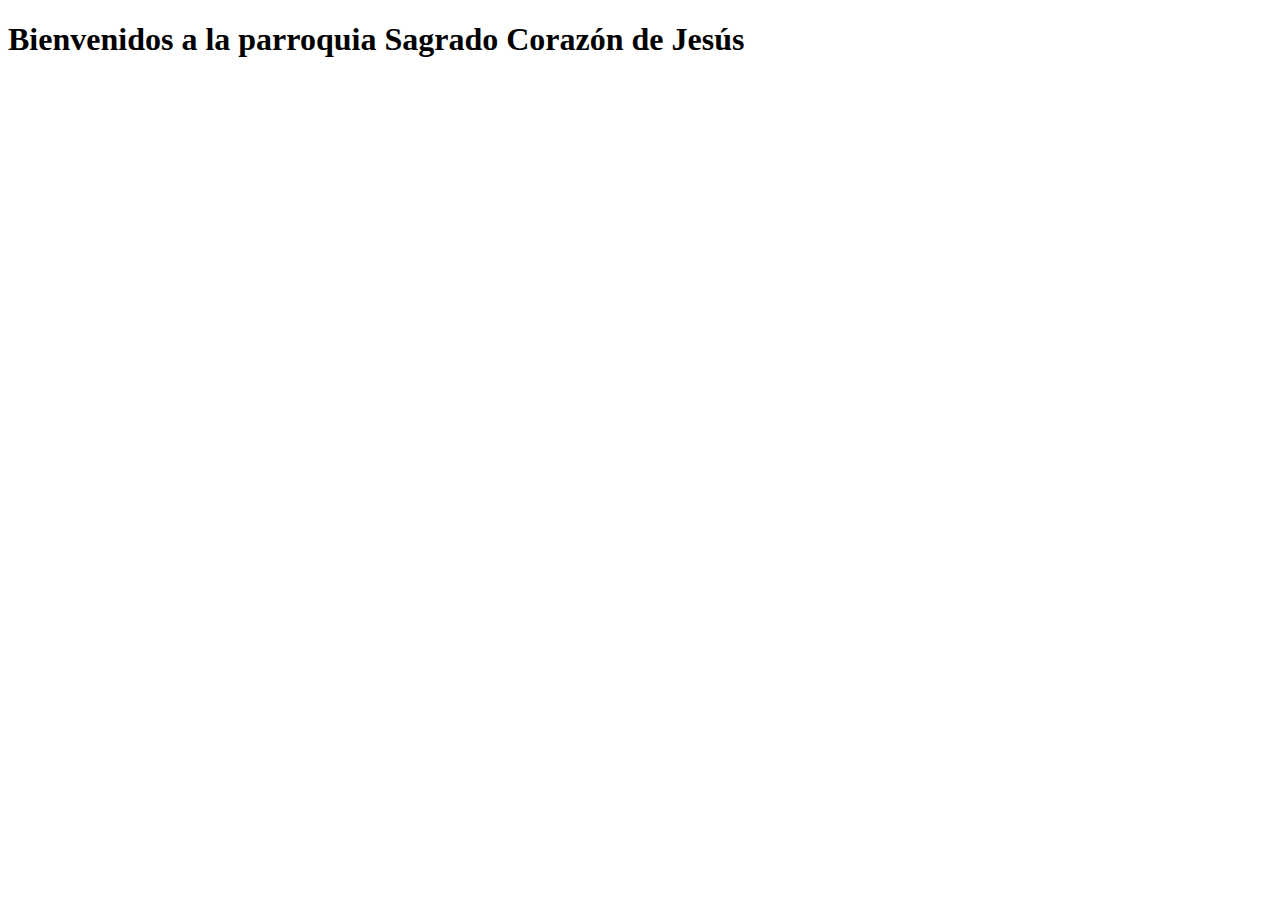
<file: demo/src/main/resources/templates/index.html>
<!doctype html>
<html xmlns="https://www.thymeleaf.org"
	xmlns:sec="http://www.thymeleaf.org/extras/spring-security" lang="es">

<head th:replace="fragments :: head('Home - Parroquia Sagrado Corazón')" />


<body>

<div th:replace="navegacion :: menu"></div>	

	<div class="container-fluid">
		<h1>Bienvenidos a la parroquia Sagrado Corazón de Jesús</h1>
	</div>

	<div th:replace="fragments :: footer"></div>
	
	<script type="text/javascript">
		$(document).ready(function() {
			$("#logoutLink").on("click", function(e) {
				e.preventDefault();
				document.logoutForm.submit();
			});
		});
	</script>

</body>
</html>
</file>
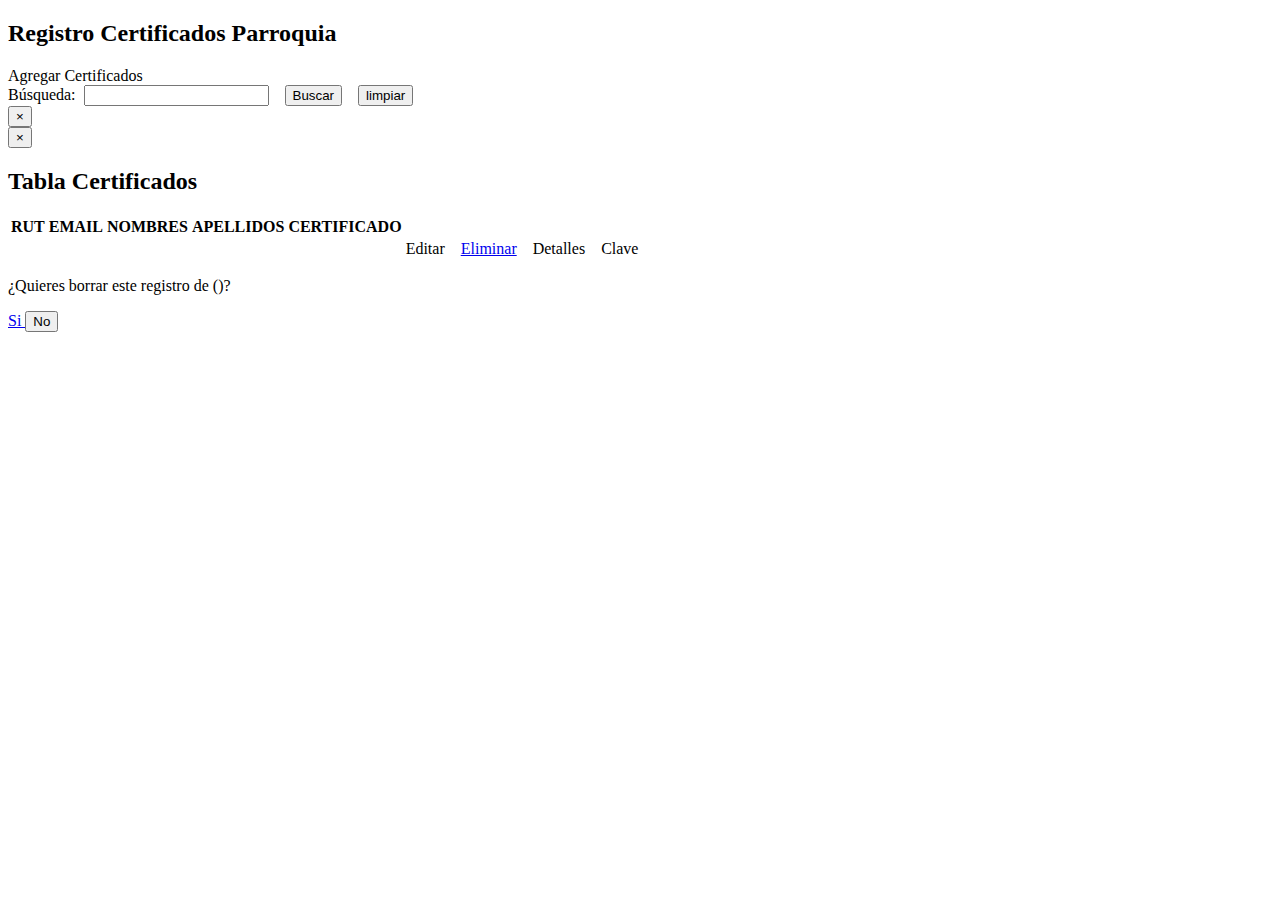
<file: demo/src/main/resources/templates/certificados.html>
<!doctype html>
<html xmlns="https://www.thymeleaf.org" lang="es">

<head>

<head th:replace="fragments :: head('Registro Certificados - Parroquia Sagrado Corazón')" />
	
	<style>
		.imagecontainer {
			position: relative;
			width: 100%;
			max-width: 400px;
		}
		
		.overlay {
			position: absolute;
			top: 0;
			bottom: 0;
			left: 0;
			right: 0;
			height: 100%;
			width: 100%;
			opacity: 0;
			transition: .3s ease;
			border-radius: 50%;
		}
		
		.imagecontainer:hover .overlay{
			opacity: 1;
		}
		
		.icon{
			color: white;
			font-size: 40px;
			position: absolute;
			top: 50%;
			left: 65%;
			transform: translate(-50%, -50%);
			-ms-transform: translate(-50%, -50%);
			text-align: center;
		}
		
		.fa-trash:hover {
			color: red;
		}
	</style>



<body>

	<div th:replace="navegacion :: menu"></div>	

	<div class="container-fluid my-5">
		<h2>Registro Certificados Parroquia</h2>
	</div>
				
		<div class="m-3">
			<a th:href="@{/certificados/nuevo}" class="btn btn-outline-primary"> Agregar Certificados </a>
		</div>
				
	<div>
		<form th:action="@{/certificados-parroquia}" class="form-inline m-3">
			<input type="hidden" name="sortField" th:value="${sortField}" />
			<input type="hidden" name="sortDir" th:value="${sortDir}" />
						
			Búsqueda:&nbsp; 
			<input type="search" name="keyword" th:value="${keyword}" class="form-control" required/>
			&nbsp;&nbsp;
			<input type="submit" value="Buscar" class="btn btn-outline-success" />
			&nbsp;&nbsp;
			<input type="button" value="limpiar" class="btn btn-outline-secondary" onclick="limpiar()" />
		</form>
	</div>

	<div class="container-fluid">
				<div class="alert alert-success alert-dismissible" th:if="${exito}")>
				  <button type="button" class="close" data-dismiss="alert">&times;</button>
				  <strong th:text="${exito}"></strong> 
				</div>
				
				<div class="alert alert-danger alert-dismissible" th:if="${error}")>
				  <button type="button" class="close" data-dismiss="alert">&times;</button>
				  <strong th:text="${error}"></strong> 
				</div>
		</div>
		
		<div class="container-fluid">
		<h2  class="my-4">Tabla Certificados</h2>
		
			<div>
				
				<table class="table table-striped table-hover table-responsive-xl">	
					<thead class="thead-dark">
						<tr>
							<th scope="col">RUT</th>
							<th scope="col">EMAIL</th>
							<th scope="col">NOMBRES</th>
							<th scope="col">APELLIDOS</th>
							<th scope="col">CERTIFICADO</th>
							<th scope="col"> </th>
						</tr>
				   </thead>
					<tbody>
						<tr th:each="c : ${clientes}">
							<td th:text="${c.rut}"></td>
							<td th:text="${c.email}"></td>
							<td th:text="${c.nombre}"></td>
							<td th:text="${c.apellido}"></td>
							<td th:text="${c.tipo}"></td>
							<td> <a class="btn btn-outline-success btn-xs" 
							th:href="@{'/editarCliente/'+${c.id}}" > Editar</a>&nbsp;&nbsp;&nbsp;
							 					
							<a href="#" class="confirm-delete btn btn-outline-danger btn-xs" 
							th:attr="data-id=${c.id}, data-name=${c.nombre+' '+c.apellido}"> Eliminar</a>&nbsp;&nbsp;&nbsp; 
													
							<a class="btn btn-outline-info btn-xs" 
							th:href="@{'/detalle/'+${c.id}}"> Detalles</a>&nbsp;&nbsp;&nbsp;
							 					
							<a class="btn btn-outline-primary btn-xs" 
							th:href="@{'/clave-acceso/'+${c.id}}"> Clave </a>
							</td>
						</tr>
					</tbody>
				</table>
			</div>
		</div>		
	</div>


	<div th:replace="fragments :: footer"></div>

	<script type="text/javascript">
		$(function(){
			var images = [];
			$('.image-confirm-delete').on('click', function(e){
				e.preventDefault();
				var id = $(this).data('id');
				var name = $(this).data('name');
				images.push(name);
				$('#removefiles').val(images);
				$('#imageindex'+id).hide(); 	
			});
			
			$('.confirm-delete').on('click', function(e){
				e.preventDefault();
				var id = $(this).data('id');
				var name = $(this).data('name');
				$("#modal-name").html(name);
				$("#idModalLink").attr('href','/eliminarCertificado/'+id);
				$("#myModal").modal();
			});
		
		});
		
		function limpiar() {
				window.location = "[[@{/certificados-parroquia}]]";
		}
		
		$(document).ready(function() {
			$("#logoutLink").on("click", function(e) {
				e.preventDefault();
				document.logoutForm.submit();
			});
		});
	</script>

	<div class="modal fade" id="myModal" tabindex="-1" aria-labelledby="myModalLabel" aria-hidden="true">
		<div class="modal-dialog">
			<div class="modal-content">
				<div class="modal-body" id="myModalBody">
					<p>¿Quieres borrar este registro de (<span id="modal-name"></span>)?</p>
				</div>
				<div class="modal-footer">
					<a id="idModalLink" href="#" class="btn btn-primary"> Si </a>
					<button type="button" class="btn btn-default" data-dismiss=modal > No </button>
				</div>
			</div>
		</div>
	</div>

</body>
</html>
</file>
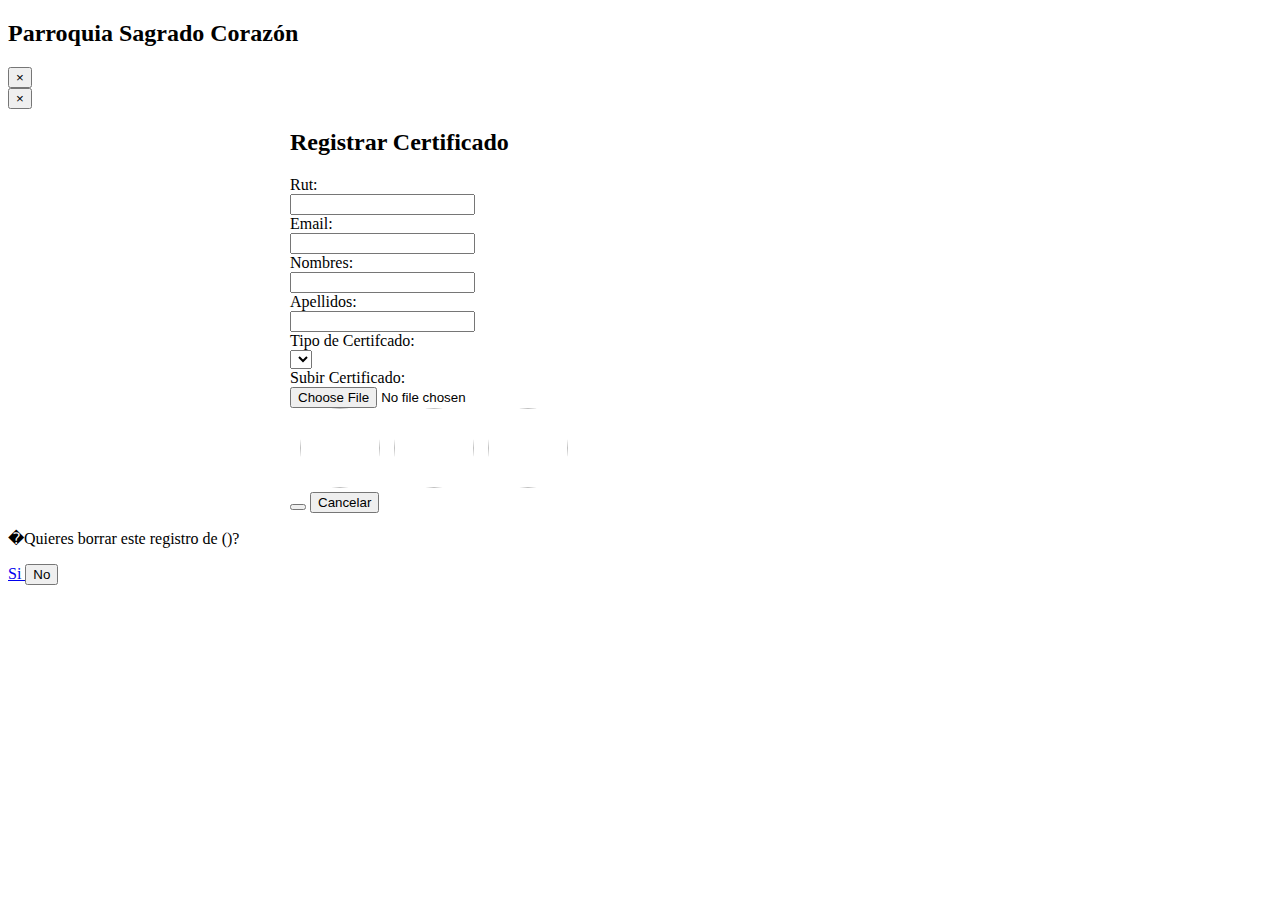
<file: demo/src/main/resources/templates/certificados_form.html>
<!doctype html>
<html xmlns="https://www.thymeleaf.org" lang="es">

<head th:replace="fragments :: head('Registrar Certificados - Parroquia Sagrado Corazón')" />

<body>

	<div th:replace="navegacion :: menu"></div>	

	<div>
		<h2 class="m-5">Parroquia Sagrado Corazón</h2>
	</div>
	<div class="container-fluid">
		<div class="row">
			<div class="col-md-2"></div>
			<div class="col-md-8">

				<div class="alert alert-success alert-dismissible" th:if="${exito}"
					)>
					<button type="button" class="close" data-dismiss="alert">&times;</button>
					<strong th:text="${exito}"></strong>
				</div>
				<div class="alert alert-danger alert-dismissible" th:if="${error}" )>
					<button type="button" class="close" data-dismiss="alert">&times;</button>
					<strong th:text="${error}"></strong>
				</div>

				<form th:action="@{${agregar} ? '/guardar' : '/actualizar' }"
					th:object="${cliente}" style="max-width: 700px; margin: 0 auto;"
					method="post" enctype="multipart/form-data">
					<div class="border border-secondary rounded p-5">
						<h2 class="text-center pt-2 pb-5">Registrar Certificado</h2>

						<div class="form-group row">
							<label class="col-sm-4 col-form-label"> Rut: </label>
							<div class="col-sm-8">
								<input type="text" class="form-control" th:field="*{rut}"
									required />
							</div>
						</div>

						<div class="form-group row">
							<label class="col-sm-4 col-form-label"> Email: </label>
							<div class="col-sm-8">
								<input type="email" class="form-control" th:field="*{email}"
									required minlength="8" maxlength="128" />
							</div>
						</div>

						<div class="form-group row">
							<label class="col-sm-4 col-form-label"> Nombres: </label>
							<div class="col-sm-8">
								<input type="text" class="form-control" th:field="*{nombre}"
									required minlength="3" maxlength="45" />
							</div>
						</div>

						<div class="form-group row">
							<label class="col-sm-4 col-form-label"> Apellidos: </label>
							<div class="col-sm-8">
								<input type="text" class="form-control" th:field="*{apellido}"
									required minlength="3" maxlength="45" />
							</div>
						</div>

						<div class="form-group row">
							<label class="col-sm-4 col-form-label"> Tipo de
								Certifcado: </label>
							<div class="col-sm-8">
								<select th:field="*{tipo}" class="form-select mb-4">
									<option th:each="tipo : ${listaCertificados}"
										th:value="${tipo}" th:text="${tipo}" />
								</select>
							</div>
						</div>

						<div class="form-group row">
							<label class="col-sm-4 col-form-label"> Subir
								Certificado: </label>
							<div class="col-sm-8">
								<input type="file" class="form-control" th:field="*{files}" />
							</div>
						</div>

						<div class="form-group">

							<span th:each="file,itrStat : ${clientesFiles}"
								class="imagecontainer" th:id="'imageindex'+${itrStat.index}">
								<img th:src="@{'/archivo/' + ${file.modifiedFileName}}"
								style="width: 80px; height: 80px; border-radius: 50%; margin-left: 10px"
								class="image"
								th:if="${file.fileExtension != 'pdf' and file.fileExtension != 'docx'and file.fileExtension != 'doc'}">

								<img th:src="@{'/images/pdf.jpg'}"
								style="width: 80px; height: 80px; border-radius: 50%; margin-left: 10px"
								class="image" th:if="${file.fileExtension == 'pdf'}"> <img
								th:src="@{'/images/word.png'}"
								style="width: 80px; height: 80px; border-radius: 50%; margin-left: 10px"
								class="image"
								th:if="${file.fileExtension == 'docx' or file.fileExtension == 'doc'}">
								<span class="overlay"> <a href="#"
									class="icon image-confirm-delete" title="Borrar archivo"
									th:attr="data-id=${itrStat.index}, data-name=${file.modifiedFileName}">
										<i class="fa fa-trash" style="color: red;"></i>
								</a>
							</span>
							</span>
						</div>

						<input type="hidden" class="form-control"
							th:field="*{removefiles}" id="removefiles"> <input
							type="hidden" class="form-control" th:field="*{id}">

						<div class="text-center">
							<button type="submit" th:text="${agregar}?'guardar':'actulaizar'"
								class="btn btn-outline-primary m-3"></button>
							<input type="button" value="Cancelar"
								class="btn btn-outline-secondary" id="botonCancelar" />
						</div>
					</div>
				</form>
			</div>
			<div class="col-md-2"></div>
		</div>

	</div>

	<div th:replace="fragments :: footer"></div>

	<script type="text/javascript">

		$(document).ready(function() {
			$("#botonCancelar").on("click", function() {
				window.location = "[[@{/certificados-parroquia}]]";
			});
			
			$("#fileFoto").change(function() {
				fileSize = this.files[0].size;
				
				if(fileSize > 1048576) {
					this.setCustomValidity("�Debes elegir una imagen de menos de 1 MB!");
					this.reportValidity();
				} else {
					mostrarImagenThumbnail(this);
				}	
				
			});
		});

		$(function(){
			var images = [];
			$('.image-confirm-delete').on('click', function(e){
				e.preventDefault();
				var id = $(this).data('id');
				var name = $(this).data('name');
				images.push(name);
				$('#removefiles').val(images);
				$('#imageindex'+id).hide(); 	
			});
			
			$('.confirm-delete').on('click', function(e){
				e.preventDefault();
				var id = $(this).data('id');
				var name = $(this).data('name');
				$("#modal-name").html(name);
				$("#idModalLink").attr('href','/eliminarCertificado/'+id);
				$("#myModal").modal();
			});
		
		});
		
		$(document).ready(function() {
			$("#logoutLink").on("click", function(e) {
				e.preventDefault();
				document.logoutForm.submit();
			});
		});
	</script>

	<div class="modal fade" id="myModal" tabindex="-1"
		aria-labelledby="myModalLabel" aria-hidden="true">
		<div class="modal-dialog">
			<div class="modal-content">
				<div class="modal-body" id="myModalBody">
					<p>
						�Quieres borrar este registro de (<span id="modal-name"></span>)?
					</p>
				</div>
				<div class="modal-footer">
					<a id="idModalLink" href="#" class="btn btn-primary"> Si </a>
					<button type="button" class="btn btn-default" data-dismiss=modal>
						No</button>
				</div>
			</div>
		</div>
	</div>

</body>
</html>
</file>
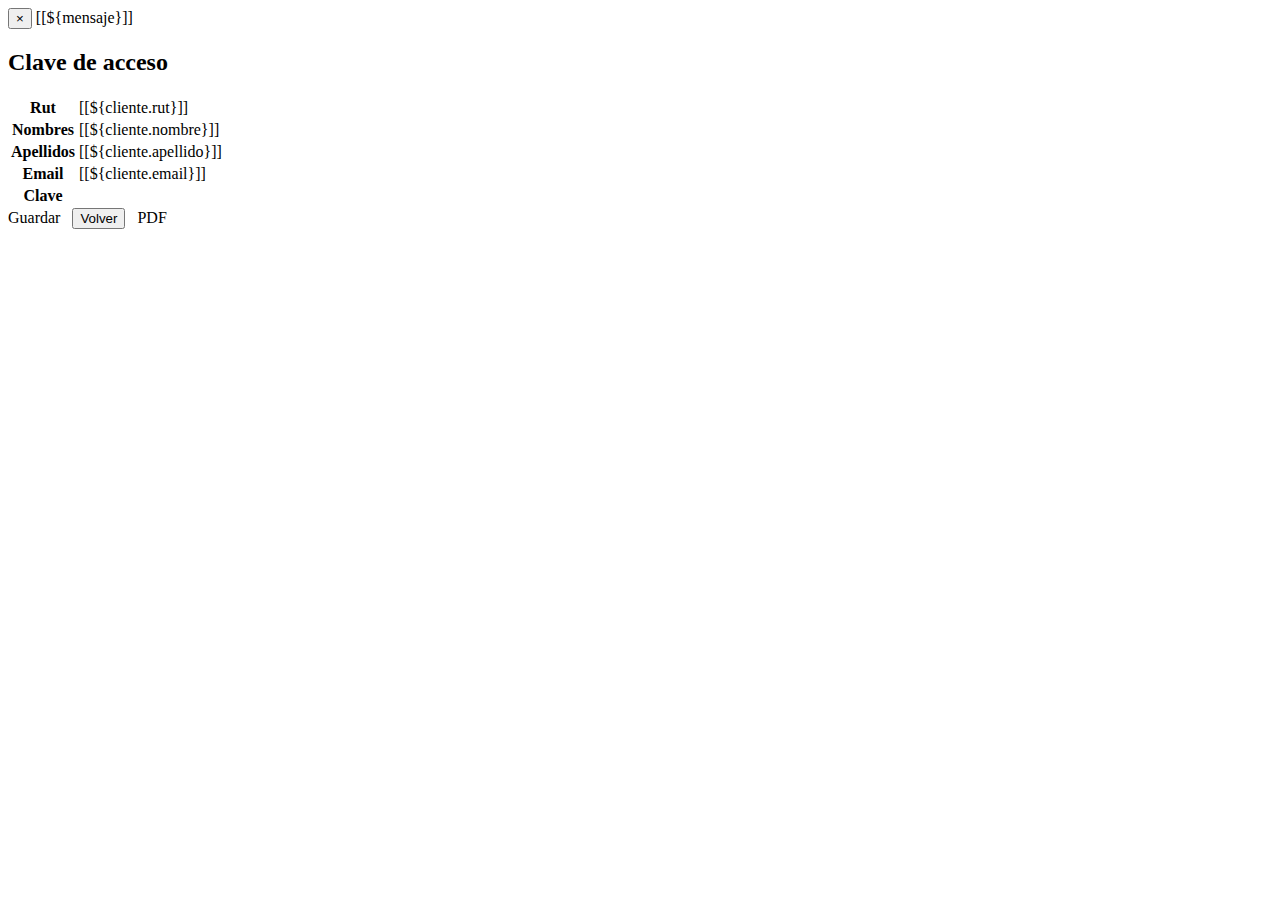
<file: demo/src/main/resources/templates/clave-acceso.html>
<!doctype html>
<html xmlns="https://www.thymeleaf.org" lang="es">

<head th:replace="fragments :: head('Crear Clave Acceso - Parroquia Sagrado Corazón')" />

<body>

	<div th:replace="navegacion :: menu"></div>	

	<div class="container my-5">
		<div th:if="${mensaje != null}"
			class="alert alert-success alert-dismissible text-center">
			<button type="button" class="close" data-dismiss="alert">&times;</button>
			[[${mensaje}]]
		</div>
		<div class="container my-5">
			<h2 class="mb-3 mt-3">Clave de acceso</h2>
		</div>
		<input type="hidden" th:field="*{id}" />
		<table class="table table-striped table-hover">
			<tr>
				<th>Rut</th>
				<td>[[${cliente.rut}]]</td>
			</tr>
			<tr>
				<th>Nombres</th>
				<td>[[${cliente.nombre}]]</td>
			</tr>
			<tr>
				<th>Apellidos</th>
				<td>[[${cliente.apellido}]]</td>
			</tr>
			<tr>
				<th>Email</th>
				<td>[[${cliente.email}]]</td>
			</tr>
			<tr>
				<th>Clave</th>
				<td th:text="${clienteCertificado}">
				<td>
			</tr>
		</table>

		<div class="text-center mt-4">
			<a th:if="${#strings.isEmpty(cliente.token)}"
				class="btn btn-outline-primary"
				th:href="@{'/cliente/' + ${cliente.id} + '/token/'+ ${clienteCertificado}}">
				Guardar </a> &nbsp; <input type="button" value="Volver"
				class="btn btn-outline-secondary" id="botonCancelar" /> &nbsp; <a
				th:if="${!#strings.isEmpty(cliente.token)}"
				class="btn btn-outline-danger btn-xs"
				th:href="@{'/clave-acceso/' + ${id}(format=pdf)}"> PDF </a>
		</div>
	</div>

	<div th:replace="fragments :: footer"></div>

	<script type="text/javascript">
		$(document).ready(function() {
			$("#botonCancelar").on("click", function() {
				window.location = "[[@{/certificados-parroquia}]]";
			});	
		});	
		
		$(document).ready(function() {
			$("#logoutLink").on("click", function(e) {
				e.preventDefault();
				document.logoutForm.submit();
			});
		});
	</script>

</body>
</html>
</file>
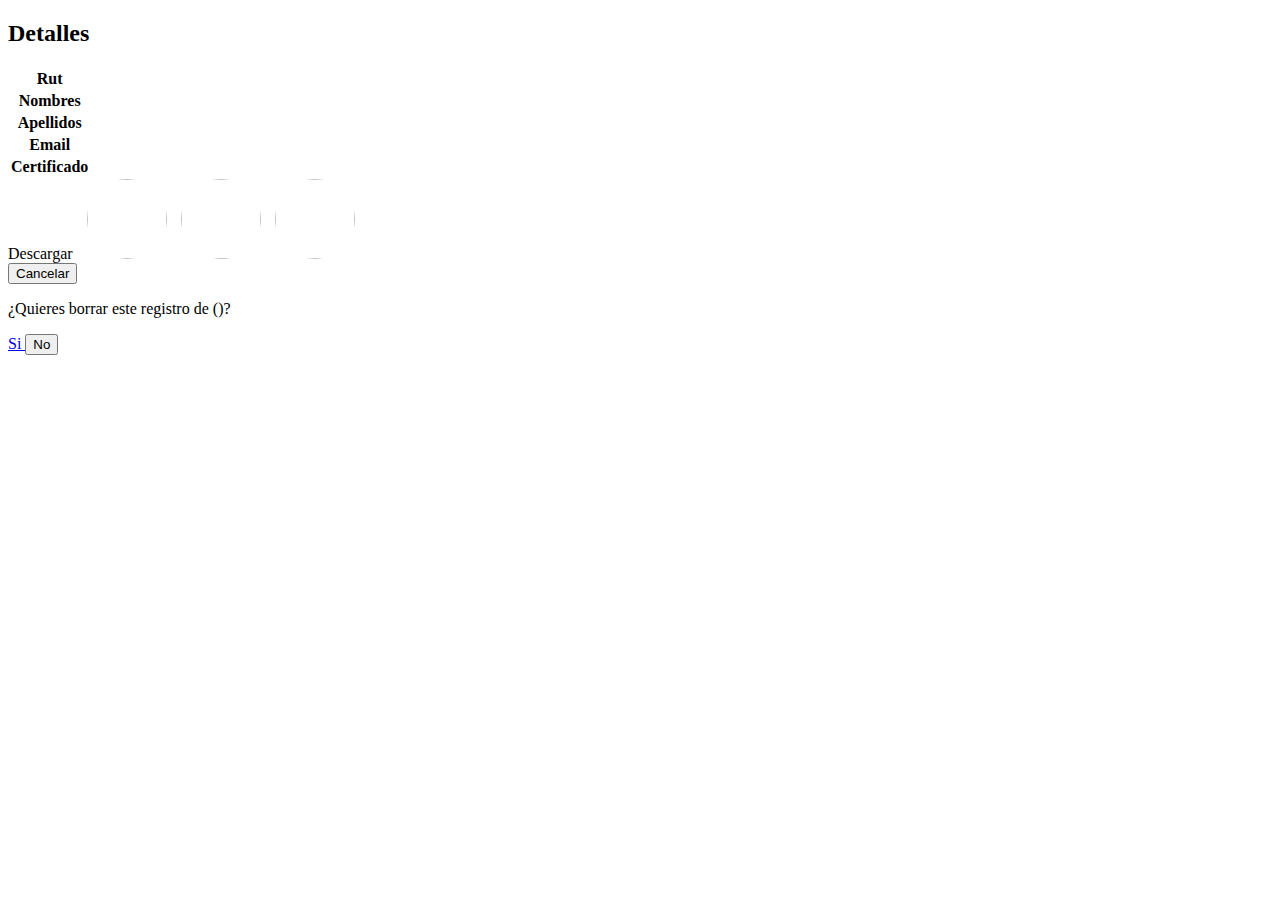
<file: demo/src/main/resources/templates/detalle-certificado.html>
<!doctype html>
<html xmlns="https://www.thymeleaf.org" lang="es">

<head th:replace="fragments :: head('Detalle Certificado - Parroquia Sagrado Corazón')" />

<style>
.imagecontainer {
	position: relative;
	width: 100%;
	max-width: 400px;
}

.overlay {
	position: absolute;
	top: 0;
	bottom: 0;
	left: 0;
	right: 0;
	height: 100%;
	width: 100%;
	opacity: 0;
	transition: .3s ease;
	border-radius: 50%;
}

.imagecontainer:hover .overlay {
	opacity: 1;
}

.icon {
	color: white;
	font-size: 40px;
	position: absolute;
	top: 50%;
	left: 65%;
	transform: translate(-50%, -50%);
	-ms-transform: translate(-50%, -50%);
	text-align: center;
}

.fa-trash:hover {
	color: red;
}
</style>

<body>

	<div th:replace="navegacion :: menu"></div>	

	<div>
		<h2 class="mb-3 mt-3">Detalles</h2>
	</div>
	<div class="container-fluid">
		<div class="row">
			<div class="col-md-2"></div>
			<div class="col-md-8">
				<table class="table table-striped table-hover">

					<tr>
						<th>Rut</th>
						<td th:text="${cliente.rut}"></td>
					</tr>

					<tr>
						<th>Nombres</th>
						<td th:text="${cliente.nombre}"></td>
					</tr>

					<tr>
						<th>Apellidos</th>
						<td th:text="${cliente.apellido}"></td>
					</tr>

					<tr>
						<th>Email</th>
						<td th:text="${cliente.email}"></td>
					</tr>

					<tr>
						<th>Certificado</th>
						<td th:text="${cliente.tipo}">
					</tr>

				</table>

				<div class="form-group">
					<label class="h5"> Descargar</label> <span
						th:each="file,itrStat : ${clientesFiles}" class="imagecontainer"
						th:id="'imageindex'+${itrStat.index}"> <img
						th:src="@{'/archivo/' + ${file.modifiedFileName}}"
						style="width: 80px; height: 80px; border-radius: 50%; margin-left: 10px"
						class="image"
						th:if="${file.fileExtension != 'pdf' and file.fileExtension != 'docx'and file.fileExtension != 'doc'}">

						<img th:src="@{'/images/pdf.jpg'}"
						style="width: 80px; height: 80px; border-radius: 50%; margin-left: 10px"
						class="image" th:if="${file.fileExtension == 'pdf'}"> <img
						th:src="@{'/images/word.png'}"
						style="width: 80px; height: 80px; border-radius: 50%; margin-left: 10px"
						class="image"
						th:if="${file.fileExtension == 'docx' or file.fileExtension == 'doc'}">

						<span class="overlay"> <a
							th:href="@{'/downloadfile/'+${file.fileName}+'/'+${file.modifiedFileName}}"
							class="icon" title="Borrar archivo"> <i
								class="fa fa-download" style="color: white;"></i>
						</a>

					</span>
					</span>
				</div>
				<div class="text-center">
					<input type="button" value="Cancelar"
						class="btn btn-outline-secondary" id="botonCancelar" />
				</div>

			</div>
			<div class="col-md-2"></div>
		</div>
	</div>

	<div th:replace="fragments :: footer"></div>

	<script type="text/javascript">
		
		$(document).ready(function() {
			$("#botonCancelar").on("click", function() {
				window.location = "[[@{/certificados-parroquia}]]";
			});
			
			$("#fileFoto").change(function() {
				fileSize = this.files[0].size;
				
				if(fileSize > 1048576) {
					this.setCustomValidity("�Debes elegir una imagen de menos de 1 MB!");
					this.reportValidity();
				} else {
					mostrarImagenThumbnail(this);
				}	
				
			});
		});
	
		$(function(){
			
			$('.confirm-delete').on('click', function(e){
				e.preventDefault();
				var id = $(this).data('id');
				var name = $(this).data('name');
				$("#modal-name").html(name);
				$("#idModalLink").attr('href','/eliminarCertificado/'+id);
				$("#myModal").modal();
			});
		
		});
		
		$(document).ready(function() {
			$("#logoutLink").on("click", function(e) {
				e.preventDefault();
				document.logoutForm.submit();
			});
		});
	</script>

	<div class="modal fade" id="myModal" tabindex="-1"
		aria-labelledby="myModalLabel" aria-hidden="true">
		<div class="modal-dialog">
			<div class="modal-content">
				<div class="modal-body" id="myModalBody">
					<p>
						¿Quieres borrar este registro de (<span id="modal-name"></span>)?
					</p>
				</div>
				<div class="modal-footer">
					<a id="idModalLink" href="#" class="btn btn-primary"> Si </a>
					<button type="button" class="btn btn-default" data-dismiss=modal>
						No</button>
				</div>
			</div>
		</div>
	</div>

</body>
</html>
</file>
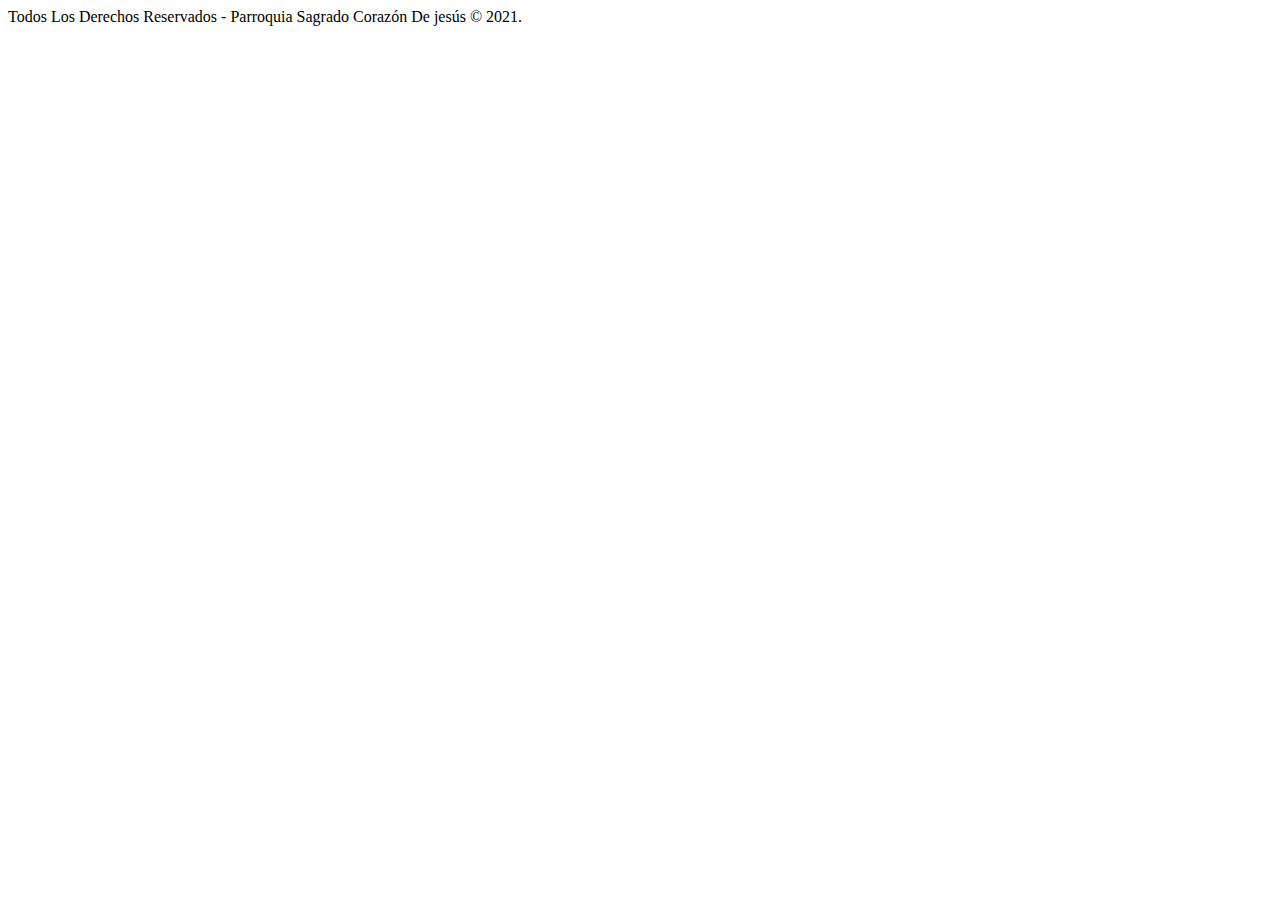
<file: demo/src/main/resources/templates/fragments.html>
<!doctype html>
<html xmlns="https://www.thymeleaf.org" lang="es">

<head th:fragment="head(titulo)">
<meta http-equiv="Content-Type" content="text/html; charset=UTF-8" />
<meta name="viewport"
	content="width=device-width, initial-scale=1.0, minimum-scale=1.0" />

<title> [[${titulo}]] </title>

<!-- Bootstrap CSS -->
<link
	href="https://cdn.jsdelivr.net/npm/bootstrap@5.0.1/dist/css/bootstrap.min.css"
	rel="stylesheet"
	integrity="sha384-+0n0xVW2eSR5OomGNYDnhzAbDsOXxcvSN1TPprVMTNDbiYZCxYbOOl7+AMvyTG2x"
	crossorigin="anonymous">

<link rel="stylesheet" type="text/css"
	th:href="@{/webjars/bootstrap/css/bootstrap.min.css}" />
<link rel="stylesheet" type="text/css" th:href="@{/fontawesome/all.css}" />
<link rel="stylesheet" type="text/css" th:href="@{/style.css}" />
<script type="text/javascript" th:src="@{/webjars/jquery/jquery.min.js}"> </script>
<script type="text/javascript"
	th:src="@{/webjars/bootstrap/js/bootstrap.min.js}"> </script>

</head>

<body>

	
	<div th:fragment="footer">
		<!-- Footer -->
		<footer class=" m-5 mb-0">
			<div class="container d-flex justify-content-center">
				<span class="text-dark">Todos Los Derechos Reservados -
					Parroquia Sagrado Corazón De jesús &copy; 2021.</span>
			</div>
		</footer>
	</div>
	
</body>
</html>
</file>
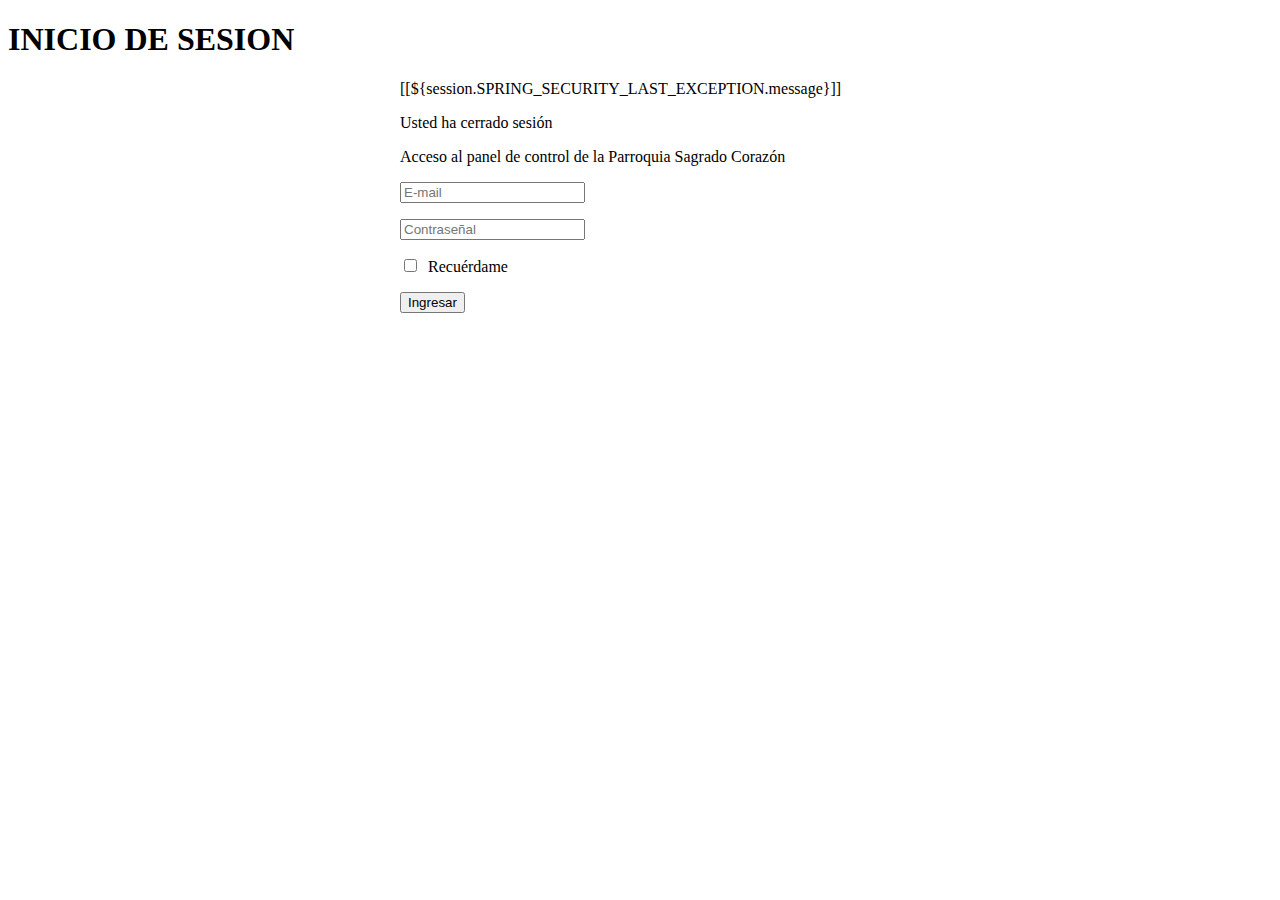
<file: demo/src/main/resources/templates/login.html>
<!doctype html>
<html xmlns="https://www.thymeleaf.org" lang="es">
<head>
<meta http-equiv="Content-Type" content="text/html; charset=UTF-8" />
<meta name="viewport"
	content="width=device-width, initial-scale=1.0, minimum-scale=1.0" />

<title>Login - Parroquia Sagrado Corazón</title>

	<link rel="stylesheet" type="text/css" th:href="@{/webjars/bootstrap/css/bootstrap.min.css}" />

</head>

<body>

	<div class="container-fluid mt-5">
		
		<div class="text-center mt-5 mb-4">
			<h1> INICIO DE SESION </h1>
		</div>
		
		<form th:action="@{/login}" method="post" style="max-width: 480px; margin: 0 auto;">
				<div th:if="${param.error}">
					<p class="text-danger text-center"> [[${session.SPRING_SECURITY_LAST_EXCEPTION.message}]] </p>
				</div>
				<div th:if="${param.logout}">
					<p class="text-warning text-center"> Usted ha cerrado sesión </p>
				</div>
			<div class="border border-secondary rounded p-4">
				<p class="mt-3 mb-5"> Acceso al panel de control de la Parroquia Sagrado Corazón </p>
				<p class="mt-3">
					<input type="email" name="email" class="form-control" placeholder="E-mail" required />
				</p>
				<p class="mt-3">
					<input type="password" name="password" class="form-control" placeholder="Contraseñal" required />
				</p>
				
				<p > 
					<input type="checkbox" name="remember-me"/>&nbsp;&nbsp;Recuérdame
				</p>
				
				<p class="mt-3">
					<input type="submit" value="Ingresar" class="btn btn-outline-primary btn-lg btn-block" />
				</p>
			</div>
		</form>
		
	</div>

	<div th:replace="fragments :: footer"></div>

</body>
</html>
</file>
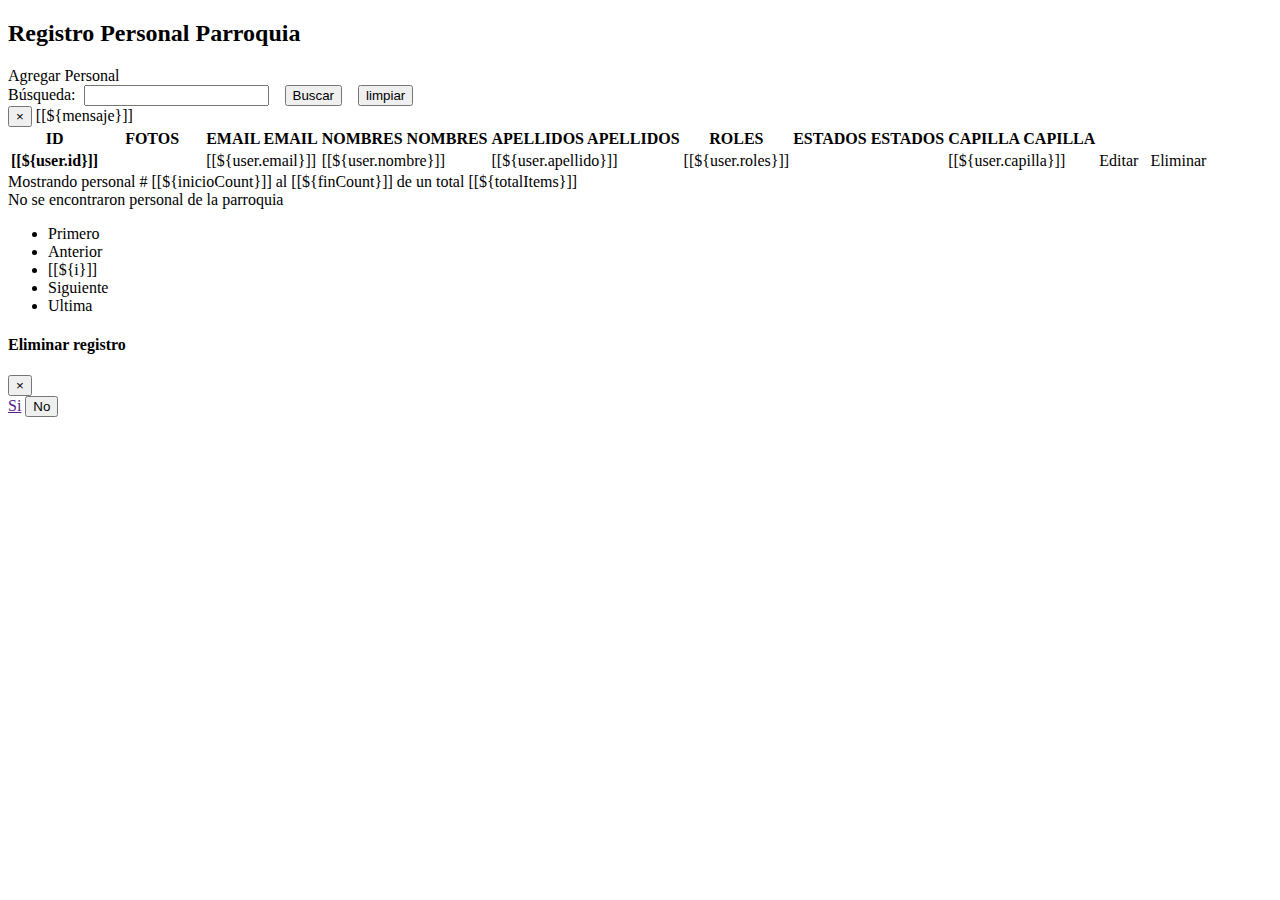
<file: demo/src/main/resources/templates/personal.html>
<!doctype html>
<html xmlns="https://www.thymeleaf.org" lang="es">

<head th:replace="fragments :: head('Registro Personal - Parroquia Sagrado Corazón')" />

<body>

	<div th:replace="navegacion :: menu"></div>	

	<div class="m-4">
		<h2>Registro Personal Parroquia</h2>
	</div>

	<div class="m-3">
		<a th:href="@{/personal/nuevo}" class="btn btn-outline-primary">
			Agregar Personal </a>
	</div>

	<div>
		<form th:action="@{/personal-parroquia/page/1}"
			class="form-inline m-3">
			<input type="hidden" name="sortField" th:value="${sortField}" /> <input
				type="hidden" name="sortDir" th:value="${sortDir}" />

			Búsqueda:&nbsp; <input type="search" name="keyword"
				th:value="${keyword}" class="form-control" required /> &nbsp;&nbsp;
			<input type="submit" value="Buscar" class="btn btn-outline-success" />
			&nbsp;&nbsp; <input type="button" value="limpiar"
				class="btn btn-outline-secondary" onclick="limpiar()" />
		</form>
	</div>

	<div th:if="${mensaje != null}"
		class="alert alert-success text-center m-3">
		<button type="button" class="close" data-dismiss="alert">&times;</button>
		[[${mensaje}]]
	</div>

	<div class="container-fluid">
		<!-- Tabla de Datos -->
		<table class="table table-striped table-hover table-responsive-xl">
			<thead class="thead-dark">
				<tr>
					<th scope="col">ID</th>
					<th scope="col">FOTOS</th>

					<th scope="col"><a th:if="${sortField != 'email'}"
						class="text-white"
						th:href="@{'/personal-parroquia/page/' + ${actualPage} + '?sortField=email&sortDir=' + ${sortDir} + ${keyword != null ? '&keyword=' + keyword : ''}}">
							EMAIL </a> <a th:if="${sortField == 'email'}" class="text-white"
						th:href="@{'/personal-parroquia/page/' + ${actualPage} + '?sortField=email&sortDir=' + ${revertirSortDir} + ${keyword != null ? '&keyword=' + keyword : ''}}">
							EMAIL </a> <span th:if="${sortField == 'email'}"
						th:class="${sortDir == 'asc' ? 'fas fa-sort-up' : 'fas fa-sort-down'}"></span>
					</th>

					<th scope="col"><a th:if="${sortField != 'nombre'}"
						class="text-white"
						th:href="@{'/personal-parroquia/page/' + ${actualPage} + '?sortField=nombre&sortDir=' + ${sortDir} + ${keyword != null ? '&keyword=' + keyword : ''}}">
							NOMBRES </a> <a th:if="${sortField == 'nombre'}" class="text-white"
						th:href="@{'/personal-parroquia/page/' + ${actualPage} + '?sortField=nombre&sortDir=' + ${revertirSortDir} + ${keyword != null ? '&keyword=' + keyword : ''}}">
							NOMBRES </a> <span th:if="${sortField == 'nombre'}"
						th:class="${sortDir == 'asc' ? 'fas fa-sort-up' : 'fas fa-sort-down'}"></span>
					</th>

					<th scope="col"><a th:if="${sortField != 'apellido'}"
						class="text-white"
						th:href="@{'/personal-parroquia/page/' + ${actualPage} + '?sortField=apellido&sortDir=' + ${sortDir} + ${keyword != null ? '&keyword=' + keyword : ''}}">
							APELLIDOS </a> <a th:if="${sortField == 'apellido'}"
						class="text-white"
						th:href="@{'/personal-parroquia/page/' + ${actualPage} + '?sortField=apellido&sortDir=' + ${revertirSortDir} + ${keyword != null ? '&keyword=' + keyword : ''}}">
							APELLIDOS </a> <span th:if="${sortField == 'apellido'}"
						th:class="${sortDir == 'asc' ? 'fas fa-sort-up' : 'fas fa-sort-down'}"></span>
					</th>

					<th scope="col">ROLES</th>

					<th scope="col"><a th:if="${sortField != 'enabled'}"
						class="text-white"
						th:href="@{'/personal-parroquia/page/' + ${actualPage} + '?sortField=enabled&sortDir=' + ${sortDir} + ${keyword != null ? '&keyword=' + keyword : ''}}">
							ESTADOS </a> <a th:if="${sortField == 'enabled'}" class="text-white"
						th:href="@{'/personal-parroquia/page/' + ${actualPage} + '?sortField=enabled&sortDir=' + ${revertirSortDir} + ${keyword != null ? '&keyword=' + keyword : ''}}">
							ESTADOS </a> <span th:if="${sortField == 'enabled'}"
						th:class="${sortDir == 'asc' ? 'fas fa-sort-up' : 'fas fa-sort-down'}"></span>
					</th>

					<th scope="col"><a th:if="${sortField != 'capilla'}"
						class="text-white"
						th:href="@{'/personal-parroquia/page/' + ${actualPage} + '?sortField=capilla&sortDir=' + ${sortDir} + ${keyword != null ? '&keyword=' + keyword : ''}}">
							CAPILLA </a> <a th:if="${sortField == 'capilla'}" class="text-white"
						th:href="@{'/personal-parroquia/page/' + ${actualPage} + '?sortField=capilla&sortDir=' + ${revertirSortDir} + ${keyword != null ? '&keyword=' + keyword : ''}}">
							CAPILLA </a> <span th:if="${sortField == 'capilla'}"
						th:class="${sortDir == 'asc' ? 'fas fa-sort-up' : 'fas fa-sort-down'}"></span>
					</th>

					<th scope="col"></th>
				</tr>
			</thead>
			<tbody>
				<tr th:each="user : ${listaUsuarios}">
					<th scope="row">[[${user.id}]]</th>
					<td><span th:if="${user.foto == null}"
						class="fas fa-portrait fa-3x icon-silver"></span> <img
						th:if="${user.foto != null}" th:src="@{${user.FotosPath}}"
						style="width: 100px" /></td>
					<td>[[${user.email}]]</td>
					<td>[[${user.nombre}]]</td>
					<td>[[${user.apellido}]]</td>
					<td>[[${user.roles}]]</td>

					<td><a th:if="${user.enabled == true}"
						class="fas fa-check-circle fa-2x icon-green"
						th:href="@{'/personal/' + ${user.id} + '/enabled/false' }"
						title="Desactivar este usuario"></a> <a
						th:if="${user.enabled == false}"
						class="fas fa-circle fa-2x icon-dark"
						th:href="@{'/personal/' + ${user.id} + '/enabled/true'}"
						title="Activar este usuario"></a></td>

					<td>[[${user.capilla}]]</td>
					<td><a class="btn btn-outline-success"
						th:href="@{'/personal/editar/'+ ${user.id}}"
						title="Editar este usuario"> Editar </a> &nbsp; <a
						class="btn btn-outline-danger link-delete"
						th:href="@{'/personal/eliminar/'+ ${user.id}}"
						th:userID="${user.id}" ;
						title="Eliminar este usuario">Eliminar</a>
					</td>
				</tr>
			</tbody>

		</table>
	</div>

	<div class="text-center m-2" th:if="${totalItems > 0}">
		<span> Mostrando personal # [[${inicioCount}]] al
			[[${finCount}]] de un total [[${totalItems}]] </span>
	</div>

	<div class="text-center m-2" th:unless="${totalItems > 0}">
		<span> No se encontraron personal de la parroquia </span>
	</div>

	<!-- Pagination -->
	<div th:if="${totalPage > 1}">
		<nav>
			<ul class="pagination justify-content-center">
				<li
					th:class="${actualPage > 1 ? 'page-item' : 'page-item disabled'}">
					<a class="page-link"
					th:href="@{'/personal-parroquia/page/1 ?sortField=' + ${sortField} + '&sortDir=' + ${sortDir} + ${keyword != null ? '&keyword=' + keyword : ''}}">Primero</a>
				</li>
				<li
					th:class="${actualPage > 1 ? 'page-item' : 'page-item disabled'}">
					<a class="page-link"
					th:href="@{'/personal-parroquia/page/' + ${actualPage - 1} +  '?sortField=' + ${sortField} + '&sortDir=' + ${sortDir} + ${keyword != null ? '&keyword=' + keyword : ''}}">Anterior</a>
				</li>

				<li th:class="${actualPage != i ? 'page-item' : 'page-item active'}"
					th:each="i : ${#numbers.sequence(1, totalPage)}"><a
					class="page-link"
					th:href="@{'/personal-parroquia/page/' + ${i} + '?sortField=' + ${sortField} + '&sortDir=' + ${sortDir} + ${keyword != null ? '&keyword=' + keyword : ''}}">
						[[${i}]] </a></li>

				<li
					th:class="${actualPage < totalPage ? 'page-item' : 'page-item disabled'}">
					<a class="page-link"
					th:href="@{'/personal-parroquia/page/' + ${actualPage + 1} + '?sortField=' + ${sortField} + '&sortDir=' + ${sortDir} + ${keyword != null ? '&keyword=' + keyword : ''}}">Siguiente</a>
				</li>
				<li
					th:class="${actualPage < totalPage ? 'page-item' : 'page-item disabled'}">
					<a class="page-link"
					th:href="@{'/personal-parroquia/page/' + ${totalPage} + '?sortField=' + ${sortField} + '&sortDir=' + ${sortDir} + ${keyword != null ? '&keyword=' + keyword : ''}}">Ultima</a>
				</li>
			</ul>
		</nav>
	</div>



	<!-- Modal Eliminar -->
	<div class="modal fade text-center" id="confirmModal">
		<div class="modal-dialog">
			<div class="modal-content">
				<div class="modal-header">
					<h4 class="modal-title">Eliminar registro</h4>
					<button type="button" class="close" data-dismiss="modal">&times;</button>
				</div>

				<div class="modal-body">
					<span id="confirmText"> </span>
				</div>

				<div class="modal-footer">
					<a class="btn btn-outline-success" href="" id="yesButton">Si</a>
					<button type="button" class="btn btn-outline-danger"
						data-dismiss="modal">No</button>
				</div>
			</div>
		</div>
	</div>

	<script type="text/javascript">
		
		$(document).ready(function(){
		
			$(".link-delete").on("click", function(e) {
			
				e.preventDefault();
				link = $(this);
				//alert($(this).attr("href"));
				userId = link.attr("userId");
				$("#yesButton").attr("href", link.attr("href"));
				$("#confirmText").text("¿Estás seguro que desea eliminar el usuario ID = " + userId);
				$("#confirmModal").modal();
			});
		
		});
		
		function limpiar() {
			window.location = "[[@{/personal-parroquia}]]";
		}
		
		
		$(document).ready(function() {
			$("#logoutLink").on("click", function(e) {
				e.preventDefault();
				document.logoutForm.submit();
			});
		});

		
	</script>

	<div th:replace="fragments :: footer"></div>

</body>
</html>
</file>
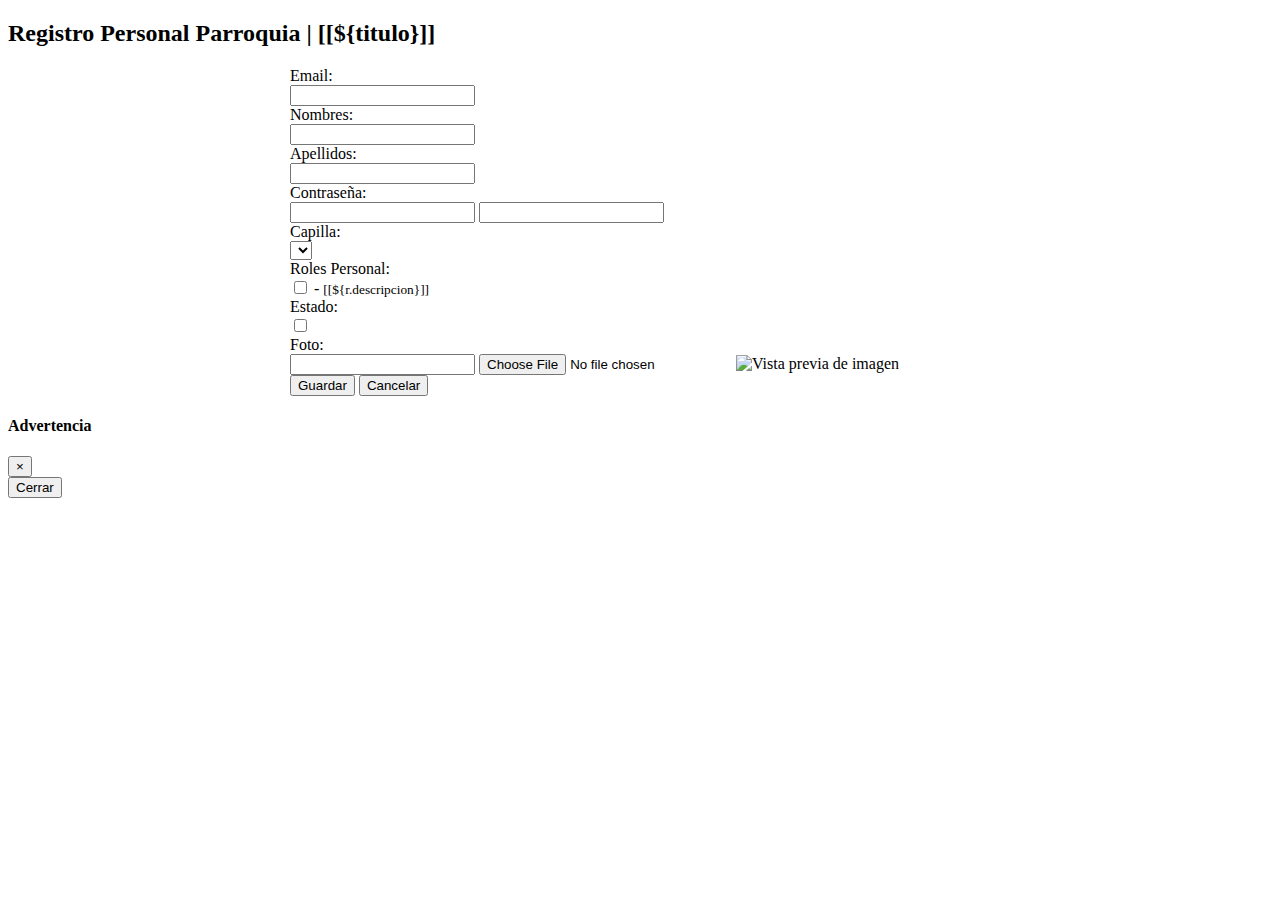
<file: demo/src/main/resources/templates/personal_form.html>
<!doctype html>
<html xmlns="https://www.thymeleaf.org" lang="es">

<head th:replace="fragments :: head('Registrar Personal - Parroquia Sagrado Corazón')" />

<body>

	<div th:replace="navegacion :: menu"></div>	

	<div class="text-center my-5">
		<h2>Registro Personal Parroquia | [[${titulo}]]</h2>
	</div>

	<form th:action="@{/personal/guardar}" th:object="${user}"
		onsubmit="return checkEmailUnique(this);" method="post"
		style="max-width: 700px; margin: 0 auto;"
		enctype="multipart/form-data">

		<div class="border border-secondary rounded p-5">

			<div class="form-group row">
				<label class="col-sm-4 col-form-label"> Email: </label>
				<div class="col-sm-8">
					<input type="email" class="form-control" th:field="*{email}"
						required minlength="8" maxlength="128" />
				</div>
			</div>

			<div class="form-group row">
				<label class="col-sm-4 col-form-label"> Nombres: </label>
				<div class="col-sm-8">
					<input type="text" class="form-control" th:field="*{nombre}"
						required minlength="3" maxlength="45" />
				</div>
			</div>

			<div class="form-group row">
				<label class="col-sm-4 col-form-label"> Apellidos: </label>
				<div class="col-sm-8">
					<input type="text" class="form-control" th:field="*{apellido}"
						required minlength="3" maxlength="45" />
				</div>
			</div>

			<div class="form-group row">
				<label for="password" class="col-sm-4 col-form-label"> Contraseña: </label>
				<div class="col-sm-8">
					<input th:if="${user.id == null}" type="password" 
						class="form-control" th:field="*{password}" required minlength="6"
						maxlength="45" /> <input th:if="${user.id != null}"
						type="password" id="password" class="form-control" th:field="*{password}"
						minlength="6" maxlength="45" />
				</div>
			</div>

			<div class="form-group row">
				<label class="col-sm-4 col-form-label"> Capilla: </label>
				<div class="col-sm-8">
					<select th:field="*{capilla}" class="form-select mb-4">
						<option th:each="capilla : ${listaCapillas}" th:value="${capilla}"
							th:text="${capilla}" />
					</select>
				</div>
			</div>

			<div class="form-group row">
				<label class="col-sm-4 col-form-label"> Roles Personal: </label>
				<div class="col-sm-8">
					<th:block th:each="r : ${listaRoles}">
						<input type="checkbox" th:field="*{roles}" th:text="${r.nombre}"
							th:value="${r.id}" class="m-2" />
						- <small>[[${r.descripcion}]]</small>
						<br />
					</th:block>
				</div>
			</div>

			<div class="form-group row">
				<label class="col-sm-4 col-form-label"> Estado: </label>
				<div class="col-sm-8">
					<input type="checkbox" th:field="*{enabled}" />
				</div>
			</div>


			<div class="form-group row">
				<label class="col-sm-4 col-form-label"> Foto: </label>
				<div class="col-sm-8">
					<input text="hidden" th:field="*{foto}" /> <input type="file"
						id="fileFoto" name="image" accept="/image/png, /image/jpeg"
						class="mb-2" /> <img id="thumbnail" alt="Vista previa de imagen"
						th:src="@{${user.FotosPath}} " class="img-fluid" />

				</div>
			</div>

			<div class="text-center">
				<input type="submit" value="Guardar" class="btn btn-outline-primary m-3" /> 
					
					<input type="button" value="Cancelar" class="btn btn-outline-secondary" id="botonCancelar" />
			</div>
		</div>

		<input type="hidden" th:field="*{id}" />
	</form>

	<!-- Modal email unique -->
	<div class="modal fade text-center" id="modalDialog">
		<div class="modal-dialog">
			<div class="modal-content">
				<div class="modal-header">
					<h4 class="modal-title" id="modalTitle">Advertencia</h4>
					<button type="button" class="close" data-dismiss="modal">&times;</button>
				</div>

				<div class="modal-body">
					<span id="modalBody"> </span>
				</div>

				<div class="modal-footer">
					<button type="button" class="btn btn-outline-danger"
						data-dismiss="modal">Cerrar</button>
				</div>
			</div>
		</div>
	</div>

	<div th:replace="fragments :: footer"></div>

	<script type="text/javascript">
		$(document).ready(function() {
			$("#botonCancelar").on("click", function() {
				window.location = "[[@{/personal-parroquia}]]";
			});
			
			$("#fileFoto").change(function() {
				fileSize = this.files[0].size;
				
				if(fileSize > 1048576) {
					this.setCustomValidity("¿Debes elegir una imagen de menos de 1 MB!");
					this.reportValidity();
				} else {
					mostrarImagenThumbnail(this);
				}	
				
			});
		});
		
		function checkEmailUnique(form) {
		
			url = "[[@{/personal/email}]]";
			userEmail = $("#email").val();
			userId = $("#id").val();
			csrfValue = $("input[name='_csrf']").val();
			
			params = {id: userId, email: userEmail, _csrf: csrfValue};
			
			$.post(url, params, function(response) {
			
				if(response == "OK"){
					
					form.submit();
						
				} else if(response == "Duplicated") {
					
					showModaldialog("Advertencia", "Hay otro usuario que tiene el correo electrónico: " + userEmail);
					
				} else {
				
					
				
				}			
			}).fail(function() {
			
				showModaldialog("Error", "No se pudo conectar al servidor");
			});
			
			return false;
		}
		
		
		function showModaldialog(titulo, mensaje){
		
			$("#modalTitle").text(titulo);
			$("#modalBody").text(mensaje);
			$("#modalDialog").modal();
		}
		
		
		function mostrarImagenThumbnail(fileInput){
			var file = fileInput.files[0];
			var reader = new FileReader();
			
			reader.onload = function(e) {
				$("#thumbnail").attr("src", e.target.result);
					
			};
			
			reader.readAsDataURL(file);
			
		}
		
		$(document).ready(function() {
			$("#logoutLink").on("click", function(e) {
				e.preventDefault();
				document.logoutForm.submit();
			});
		});
		
	</script>
</body>
</html>
</file>
